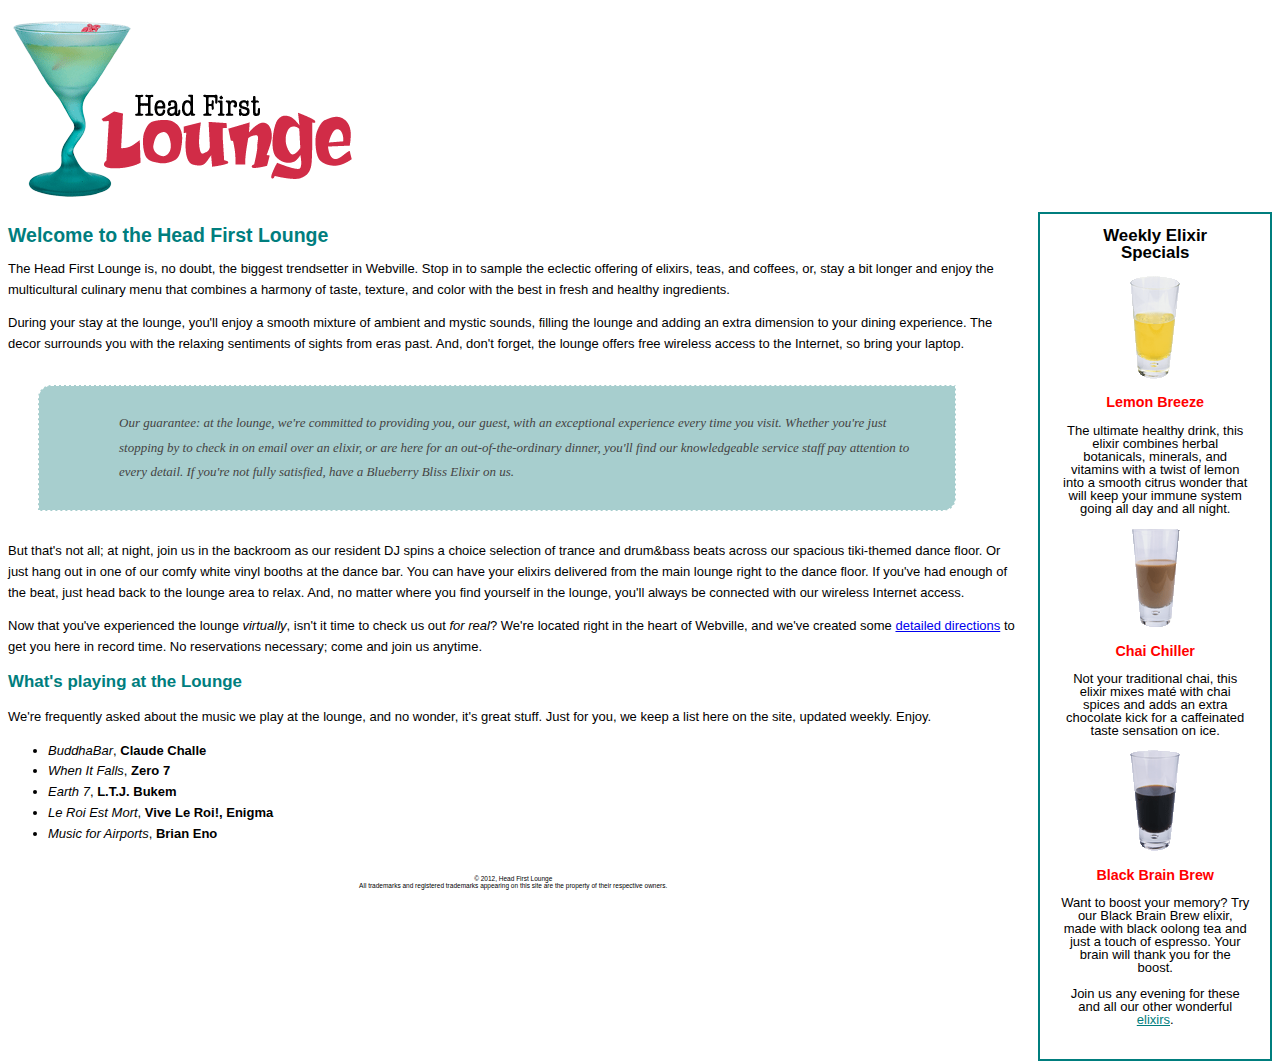
<file: index.html>
<!DOCTYPE html>
<html lang="en">

<head>
    <meta charset="utf-8" />
    <title>Head First Lounge</title>
    <link href="css/base.css" rel="stylesheet" media="screen and (min-width: 481px)" />
    <link href="css/mobile.css" rel="stylesheet" media="screen and (max-width: 480px)" />
</head>

<body>
    <header>
        <img src="images/logo.gif" alt="Head First Lounge" />
    </header>
    <div id="weekly">
        <h2>Weekly Elixir<br />Specials</h2>
        <div>
            <p><img src="images/yellow.gif" alt="Lemon Breeze" /></p>
            <h3>Lemon Breeze</h3>
            <p>The ultimate healthy drink, this elixir combines herbal botanicals, minerals, and vitamins with a twist
                of lemon into a smooth citrus wonder that will keep your immune system going all day and all night. </p>
        </div>
        <div>
            <p><img src="images/chai.gif" alt="Chai Chiller" /></p>
            <h3>Chai Chiller</h3>
            <p>Not your traditional chai, this elixir mixes maté with chai spices and adds an extra chocolate kick for a
                caffeinated taste sensation on ice. </p>
        </div>
        <div>
            <p><img src="images/black.gif" alt="Black Brain Brew" /></p>
            <h3>Black Brain Brew</h3>
            <p>Want to boost your memory? Try our Black Brain Brew elixir, made with black oolong tea and just a touch
                of espresso. Your brain will thank you for the boost. </p>
        </div>
        <p>
            Join us any evening for these and all our other wonderful <a href="beverages/test1_drinks.html"
                title="More Drinks">elixirs</a>.
        </p>

    </div>
    <h1>Welcome to the Head First Lounge</h1>
    <p>
        The Head First Lounge is, no doubt, the biggest trendsetter in Webville. Stop in to sample the eclectic
        offering of elixirs, teas, and coffees, or, stay a bit longer and enjoy the multicultural culinary menu that
        combines a harmony of taste, texture, and color with the best in fresh and healthy ingredients.
    </p>
    <p>
        During your stay at the lounge, you'll enjoy a smooth mixture of ambient and mystic sounds, filling the
        lounge and adding an extra dimension to your dining experience. The decor surrounds you with the relaxing
        sentiments of sights from eras past. And, don't forget, the lounge offers free wireless access to the
        Internet, so bring your laptop.
    </p>
    <p id="guarantee">
        Our guarantee: at the lounge, we're committed to providing you, our guest, with an exceptional experience
        every time you visit. Whether you're just stopping by to check in on email over an elixir, or are here for
        an out-of-the-ordinary dinner, you'll find our knowledgeable service staff pay attention to every detail. If
        you're not fully satisfied, have a Blueberry Bliss Elixir on us.
    </p>
    <p>
        But that's not all; at night, join us in the backroom as our resident DJ spins a choice selection of trance
        and drum&bass beats across our spacious tiki-themed dance floor. Or just hang out in one of our comfy white
        vinyl booths at the dance bar. You can have your elixirs delivered from the main lounge right to the dance
        floor. If you've had enough of the beat, just head back to the lounge area to relax. And, no matter where
        you find yourself in the lounge, you'll always be connected with our wireless Internet access.
    </p>
    <p>
        Now that you've experienced the lounge <em>virtually</em>, isn't it time to check us out <em>for real</em>?
        We're located right in the heart of Webville, and we've created some <a href="about/test1_directions.html"
            title="Get directions">detailed directions</a> to get you here in record time.
        No reservations necessary; come and join us anytime.
    </p>

    <h2>What's playing at the Lounge</h2>
    <p>
        We're frequently asked about the music we play at the lounge, and no wonder, it's great stuff. Just for
        you, we keep a list here on the site, updated weekly. Enjoy.
    </p>
    <ul>
        <li><span class="cd">BuddhaBar</span>, <span class="artist">Claude Challe</span></li>
        <li><span class="cd">When It Falls</span>, <span class="artist">Zero 7</span></li>
        <li><span class="cd">Earth 7</span>, <span class="artist">L.T.J. Bukem</span></li>
        <li><span class="cd">Le Roi Est Mort</span>, <span class="artist">Vive Le Roi!, Enigma</span></li>
        <li><span class="cd">Music for Airports</span>, <span class="artist">Brian Eno</span></li>
    </ul>


    <footer>
        <p>
            &copy; 2012, Head First Lounge<br />
            All trademarks and registered trademarks appearing on this site are the property of their respective
            owners.
        </p>
    </footer>

</body>

</html>
</file>
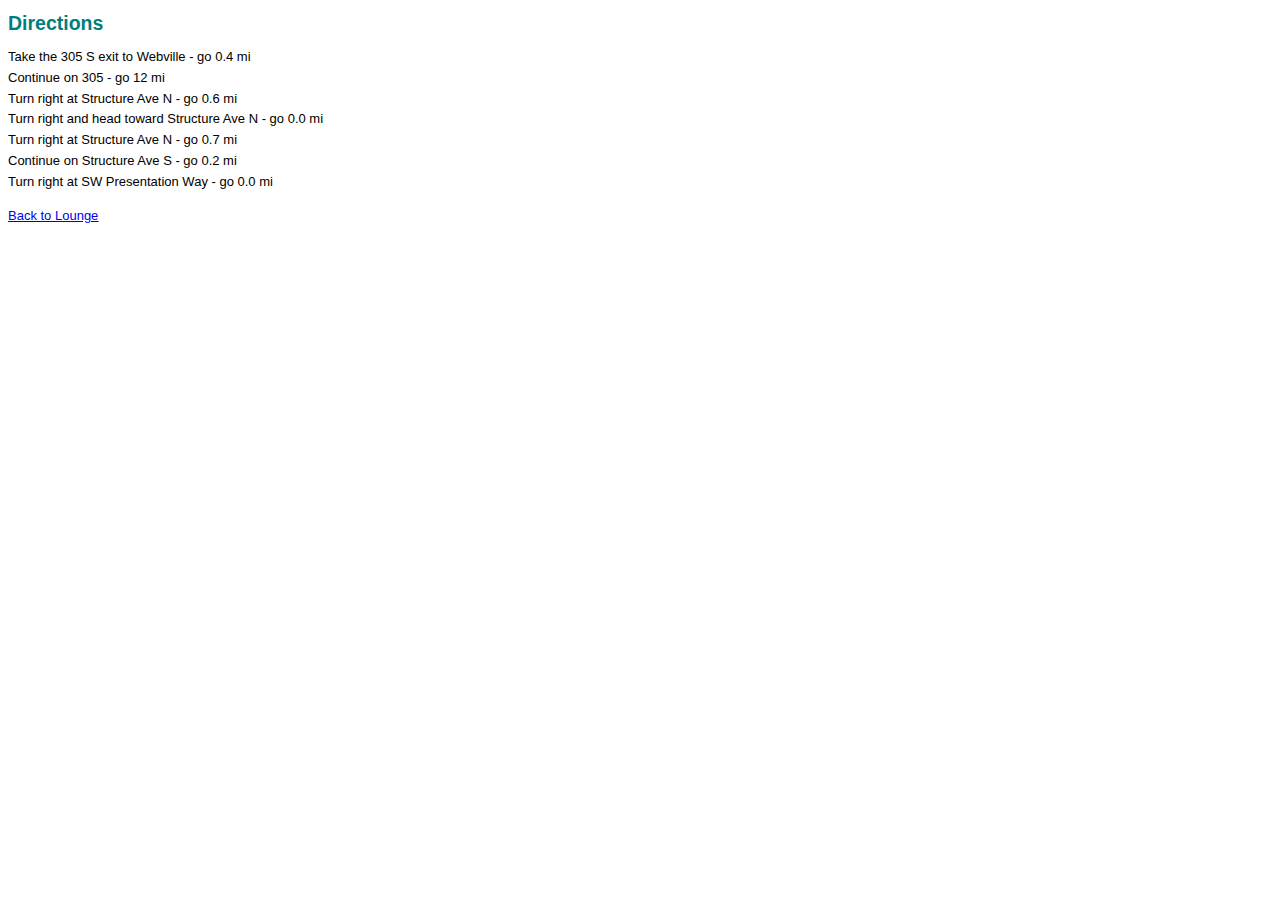
<file: about/test1_directions.html>
<!DOCTYPE html>
<html lang="en">

<head>
    <meta charset="utf-8" />
    <title>Directions</title>
    <link href="../css/base.css" rel="stylesheet" />
</head>

<body>
    <header>
        <h1>Directions</h1>
    </header>
    <p>
        Take the 305 S exit to Webville - go 0.4 mi<br />
        Continue on 305 - go 12 mi<br />
        Turn right at Structure Ave N - go 0.6 mi<br />
        Turn right and head toward Structure Ave N - go 0.0 mi<br />
        Turn right at Structure Ave N - go 0.7 mi<br />
        Continue on Structure Ave S - go 0.2 mi<br />
        Turn right at SW Presentation Way - go 0.0 mi<br />

    </p>
    <p>
        <a href="../index.html"><u>Back to Lounge</u></a>
    </p>
</body>

</html>
</file>
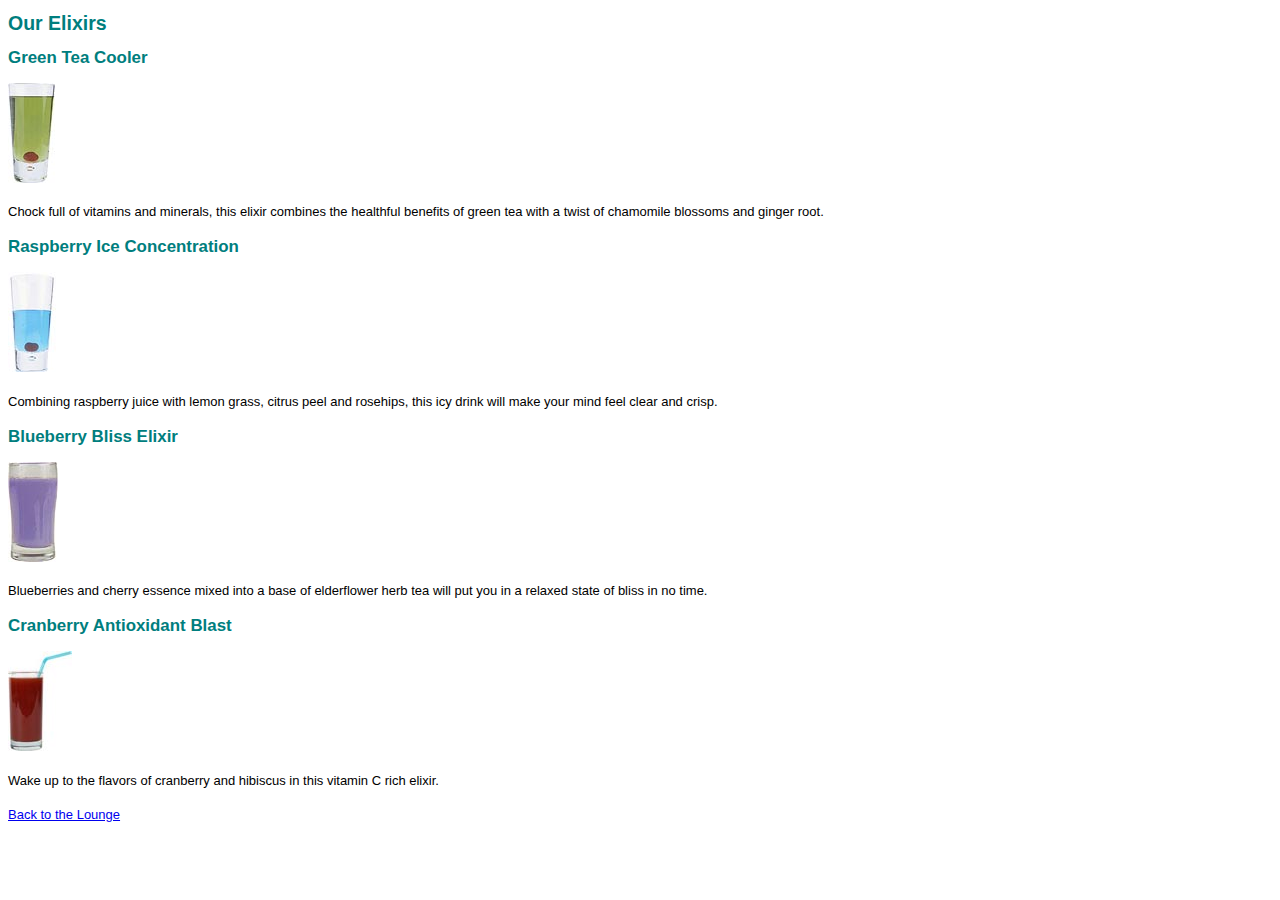
<file: beverages/test1_drinks.html>
<!DOCTYPE html>
<html lang="en">

<head>
    <base href="../" />
    <meta charset="utf-8" />
    <title>Drinks</title>
    <link href="css/base.css" rel="stylesheet" />
</head>

<body>
    <header>
        <h1>Our Elixirs</h1>
    </header>
    <div>
        <h2>Green Tea Cooler</h2>
        <img src="images/green.jpg" alt="Green Tea Cooler" />
        <p class="green"> Chock full of vitamins and minerals, this elixir combines the healthful benefits of
            green tea with a twist of chamomile blossoms and ginger root. </p>
    </div>
    <div>
        <h2>Raspberry Ice Concentration</h2>
        <img src="images/lightblue.jpg" alt="Raspherry Ice Concentration" />
        <p class="lightblue">Combining raspberry juice with lemon grass, citrus peel and rosehips, this icy drink
            will make your mind feel clear and crisp. </p>
    </div>
    <div>
        <h2>Blueberry Bliss Elixir</h2>
        <img src="images/blue.jpg" alt="Blueberry Bliss Elixir" />
        <p class="blue">
            Blueberries and cherry essence mixed into a base of elderflower herb tea will put you
            in a relaxed state of bliss in no time.
        </p>
    </div>
    <div>
        <h2>Cranberry Antioxidant Blast</h2>
        <img src="images/red.jpg" alt="Cranberry Antioxidant Blast" />
        <p class="red">
            Wake up to the flavors of cranberry and hibiscus in this vitamin C rich elixir.
        </p>
    </div>
    <p>
        <a href="index.html"><u>Back to the Lounge</u></a>
    </p>
</body>

</html>
</file>
<file: css/base.css>
body {
    font-family: Verdana, Geneva, Tahoma, sans-serif;
    font-size: small;
    line-height: 1.6em;
}

h1,
h2 {
    color: #007E7E
}

h1 {
    font-size: 150%
}

h2 {
    font-size: 130%;
}

h3 {
    font-size: 110%;
}

#guarantee {
    line-height: 1.9em;
    font-style: italic;
    font-family: Georgia, 'Times New Roman', Times, serif;
    color: #444;

    border: 1px dashed #fff;
    border-radius: 1em 0 1em 0;

    padding: 25px;
    padding-left: 80px;
    margin: 30px;
    margin-right: 25%;

    background-color: #a7cece;
    background-image: url(https://wickedlysmart.com/hfhtmlcss/chapter9/lounge-complete/images/background.gif);
    background-repeat: no-repeat;
    background-position: top left;
}

#weekly {
    text-align: center;
    line-height: 1;

    border: 2px solid #007E7E;
    width: 15%;

    margin-left: 20px;
    padding: 0px 20px 20px 20px;

    background-image: url(https://wickedlysmart.com/hfhtmlcss/chapter10/lounge-complete/images/cocktail.gif);
    background-repeat: repeat-x;

    float: right;
}

#weekly h2 {
    color: black;
}

#weekly h3 {
    color: red;
}

#weekly a:link {
    color: #007E7E;
}

#weekly a:visited {
    color: #005050;
}

#weekly a:hover,
#weekly a:focus {
    color: red;
}

#weekly a:active {
    color: blue;
}

.cd {
    font-style: italic;
}

.artist {
    font-weight: bold;
}

footer {
    font-size: 50%;
    text-align: center;
    line-height: normal;
    margin-top: 30px;
}
</file>
<file: css/mobile.css>
body {
    font-size: small;
    font-family: Verdana, Helvetica, Arial, sans-serif;
    line-height: 1.6em;
}

h1,
h2 {
    color: #007e7e;
}

h1 {
    font-size: 150%;
}

h2 {
    font-size: 130%;
}

#guarantee {
    line-height: 1.9em;
    font-style: italic;
    font-family: Georgia, 'Times New Roman', Times, serif;
    color: #444;

    border: 1px dashed #fff;
    border-radius: 1em 0 1em 0;

    padding: 25px;

    margin: 30px;

    /*
    margin-right: 25%;
    padding-left: 80px;
    background-color: #a7cece;
    background-image: url(https://wickedlysmart.com/hfhtmlcss/chapter9/lounge-complete/images/background.gif);
    background-repeat: no-repeat;
    background-position: top left;
    */
}

#weekly {
    text-align: center;
    line-height: 1;

    border: 2px solid #007E7E;
    width: 15%;

    margin-left: 20px;
    padding: 0px 20px 20px 20px;
    /*
    background-image: url(https://wickedlysmart.com/hfhtmlcss/chapter10/lounge-complete/images/cocktail.gif);
    background-repeat: repeat-x;
*/
    float: right;
}

#weekly h2 {
    color: black;
}

#weekly h3 {
    color: red;
}

#weekly a:link {
    color: #007E7E;
}

#weekly a:visited {
    color: #005050;
}

#weekly a:hover,
#weekly a:focus {
    color: red;
}

#weekly a:active {
    color: blue;
}

.cd {
    font-style: italic;
}

.artist {
    font-weight: bold;
}

footer {
    font-size: 50%;
    text-align: center;
    line-height: normal;
    margin-top: 30px;
}
</file>
